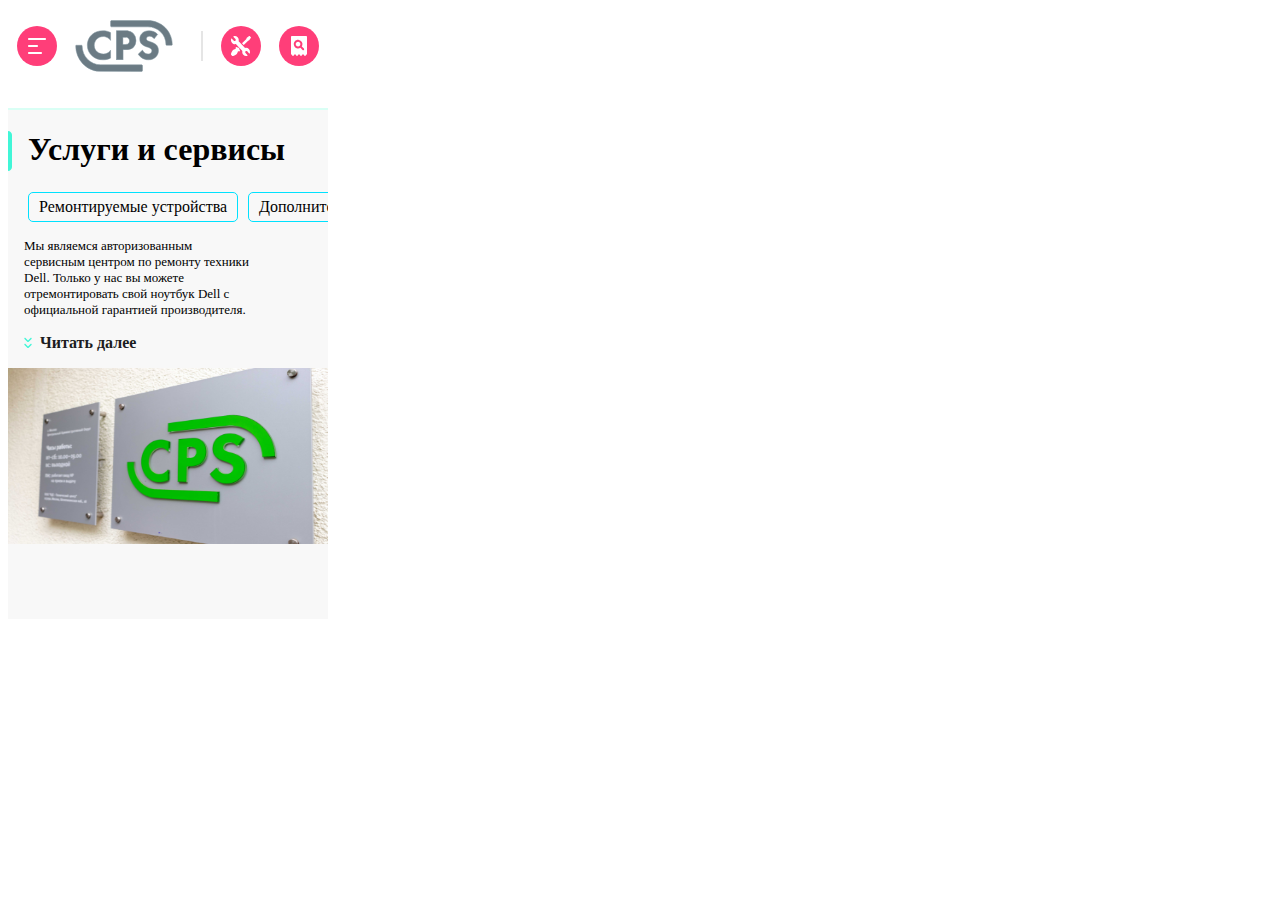
<file: index.html>
<!DOCTYPE html>
<html lang="ru">
<head>
    <meta charset="UTF-8">
    <meta name="viewport" content="width=device-width, initial-scale=1.0">
    <link rel="stylesheet" href="css/style.css">
    <title>CPS</title>
</head>

<body>
    <header>
        <div class="cps">
            <div class="cps__row">
                <img src="img/icon-burger.svg" alt="burger">
                <img src="img/logo.svg" alt="logo">
                 <div class="line">
                    <img src="img/icon-repair.svg" alt="repair">
                 </div>
                <img src="img/check.svg" alt="check">
            </div>
        </div>
    </header>

    <main>

        <div class="container">
            <img src="img/highlight.svg" alt="highlight">
            <h1>Услуги и сервисы</h1>
        </div>

        <div class="container-slideMenu">
            <ul class="list">
                <li>Ремонтируемые устройства</li>
                <li>Дополнительные услуги</li>
            </ul>
        </div>

        <div class="container-firstblock">
            <div>
                <p class="text">Мы являемся авторизованным <br>
                     сервисным центром по ремонту техники <br>
                      Dell. Только у нас вы можете <br> 
                      отремонтировать свой ноутбук Dell с <br>
                      официальной гарантией производителя.</p>
                
                <div class="wrapper">
                    <img src="img/arrow-down.svg" alt="arrow-down">
                    <div class="span">Читать далее</div>
                </div>
                
                <img src="img/BigPic.jpg" alt="logo" class="logo">
            </div>

        </div>

    </main>
</body>
</html>
</file>
<file: css/style.css>
body {
    width: 320px;
}

header {
    width: 320px;
    height: 88px;
    background-color: white;
    border-bottom: 2px solid #D9FFF5;
}

.cps {
    margin-top: 20px;
}

.cps__row {
    display: flex;
    justify-content:space-around;
    align-items:center;
}

.line {
    padding-left: 30px;
    position: relative;
    display: flex;
    align-items:center
}

.line::before {
    content: " ";
    background: #7272722f;
    width: 2px;
    height: 30px;
    left: 10px;
    position: absolute;
}

main {
    background: rgb(248, 248, 248);
    height: 509px;
    
}

.container {
    display: flex;
    align-items:center;
    
}

.container > h1 {
    margin: 21px 16px 24px;
    font-family:'TT Lakes';
}

.container-slideMen {
    display: flex;
    margin: 0 auto;
    width: 504px;

}
.list {
    overflow-x: auto;
    display: flex;
    padding: 0 15px;
    margin: 0px;
    justify-content:center
    color: rgb(126, 126, 130);;
    font-family:'TT Lakes'
    
}
.list::-webkit-scrollbar {
    width: 0px;
}
.list::after {
    content: '';
    display: block;
    flex-shrink: 0;
    width: 15px;
}
li {
    white-space: nowrap;
    margin: 0 5px;
    list-style-type: none;
    border: 1px solid rgb(0, 225, 254);
    border-radius: 5px;
    padding: 5px 10px;
}
.text {
    margin: 0 auto;
    padding-left: 16px;
    padding-top: 16px;
    font-size: 1px;
    font-family:'TT Lakes';
}

.wrapper {
    display:  flex;
    padding-left: 16px;
    padding-top: 16px;
    padding-bottom: 16px;
    font-family:'TT Lakes';
    color: rgb(27, 28, 33)
    
}

.text{
    font-size: 13px;
}

.span {
    padding-left: 8px;
    font-weight: bold;
    font-family:'TT Lakes';
    font-size: 16px;
}

.logo {
    height: 176px;
    width: 320px;
}
</file>
